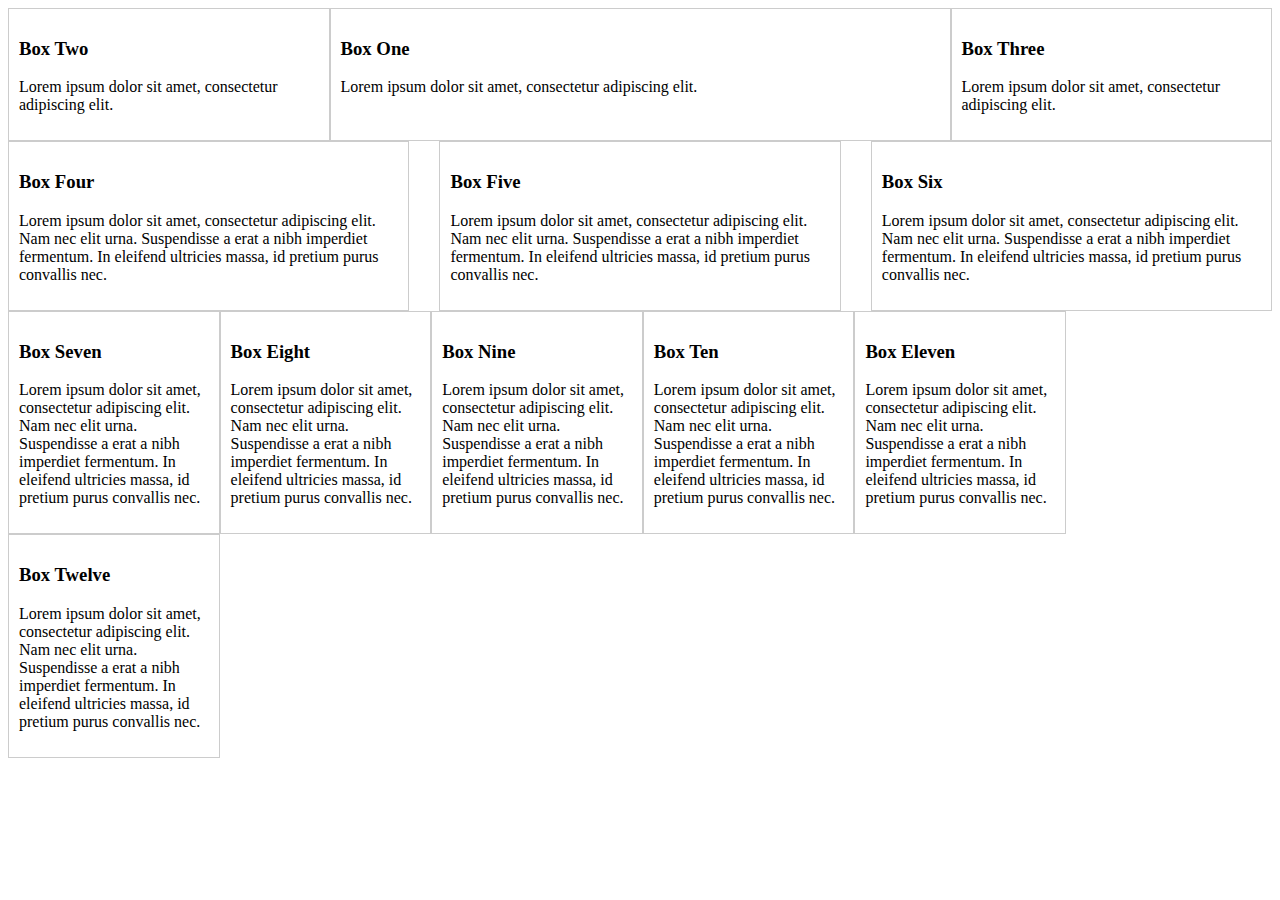
<file: index.html>
<!DOCTYPE html>
<html lang="en">
<head>
    <meta charset="UTF-8">
    <meta name="viewport" content="width=device-width, initial-scale=1.0">
    <meta http-equiv="X-UA-Compatible" content="ie=edge">
    <title>Document</title>
    <link rel="stylesheet" href="styleflex.css">
</head>
<body>
    <div class="container-1">
        <div class="box-1">
          <h3>Box One</h3>
          <p>Lorem ipsum dolor sit amet, consectetur adipiscing elit.</p>
        </div>
        <div class="box-2">
          <h3>Box Two</h3>
          <p>Lorem ipsum dolor sit amet, consectetur adipiscing elit.</p>
        </div>
        <div class="box-3">
          <h3>Box Three</h3>
          <p>Lorem ipsum dolor sit amet, consectetur adipiscing elit.</p>
        </div>
      </div>
     
      <div class="container-2">
        <div class="container-2-box">
          <h3>Box Four</h3>
          <p>Lorem ipsum dolor sit amet, consectetur adipiscing elit. Nam nec elit urna. Suspendisse a erat a nibh imperdiet fermentum. In eleifend ultricies massa, id pretium purus convallis nec. </p>
        </div>
        <div class="container-2-box">
          <h3>Box Five</h3>
          <p>Lorem ipsum dolor sit amet, consectetur adipiscing elit. Nam nec elit urna. Suspendisse a erat a nibh imperdiet fermentum. In eleifend ultricies massa, id pretium purus convallis nec. </p>
        </div>
        <div class="container-2-box">
          <h3>Box Six</h3>
          <p>Lorem ipsum dolor sit amet, consectetur adipiscing elit. Nam nec elit urna. Suspendisse a erat a nibh imperdiet fermentum. In eleifend ultricies massa, id pretium purus convallis nec. </p>
        </div>
      </div>

      <div class="container-3">
        <div class="container-3-box">
          <h3>Box Seven</h3>
          <p>Lorem ipsum dolor sit amet, consectetur adipiscing elit. Nam nec elit urna. Suspendisse a erat a nibh imperdiet fermentum. In eleifend ultricies massa, id pretium purus convallis nec. </p>
        </div>
        <div class="container-3-box">
          <h3>Box Eight</h3>
          <p>Lorem ipsum dolor sit amet, consectetur adipiscing elit. Nam nec elit urna. Suspendisse a erat a nibh imperdiet fermentum. In eleifend ultricies massa, id pretium purus convallis nec. </p>
        </div>
        <div class="container-3-box">
          <h3>Box Nine</h3>
          <p>Lorem ipsum dolor sit amet, consectetur adipiscing elit. Nam nec elit urna. Suspendisse a erat a nibh imperdiet fermentum. In eleifend ultricies massa, id pretium purus convallis nec. </p>
        </div>
        <div class="container-3-box">
          <h3>Box Ten</h3>
          <p>Lorem ipsum dolor sit amet, consectetur adipiscing elit. Nam nec elit urna. Suspendisse a erat a nibh imperdiet fermentum. In eleifend ultricies massa, id pretium purus convallis nec. </p>
        </div>
        <div class="container-3-box">
          <h3>Box Eleven</h3>
          <p>Lorem ipsum dolor sit amet, consectetur adipiscing elit. Nam nec elit urna. Suspendisse a erat a nibh imperdiet fermentum. In eleifend ultricies massa, id pretium purus convallis nec. </p>
        </div>
        <div class="container-3-box">
          <h3>Box Twelve</h3>
          <p>Lorem ipsum dolor sit amet, consectetur adipiscing elit. Nam nec elit urna. Suspendisse a erat a nibh imperdiet fermentum. In eleifend ultricies massa, id pretium purus convallis nec. </p>
        </div>
      </div>
</body>
</html>
</file>
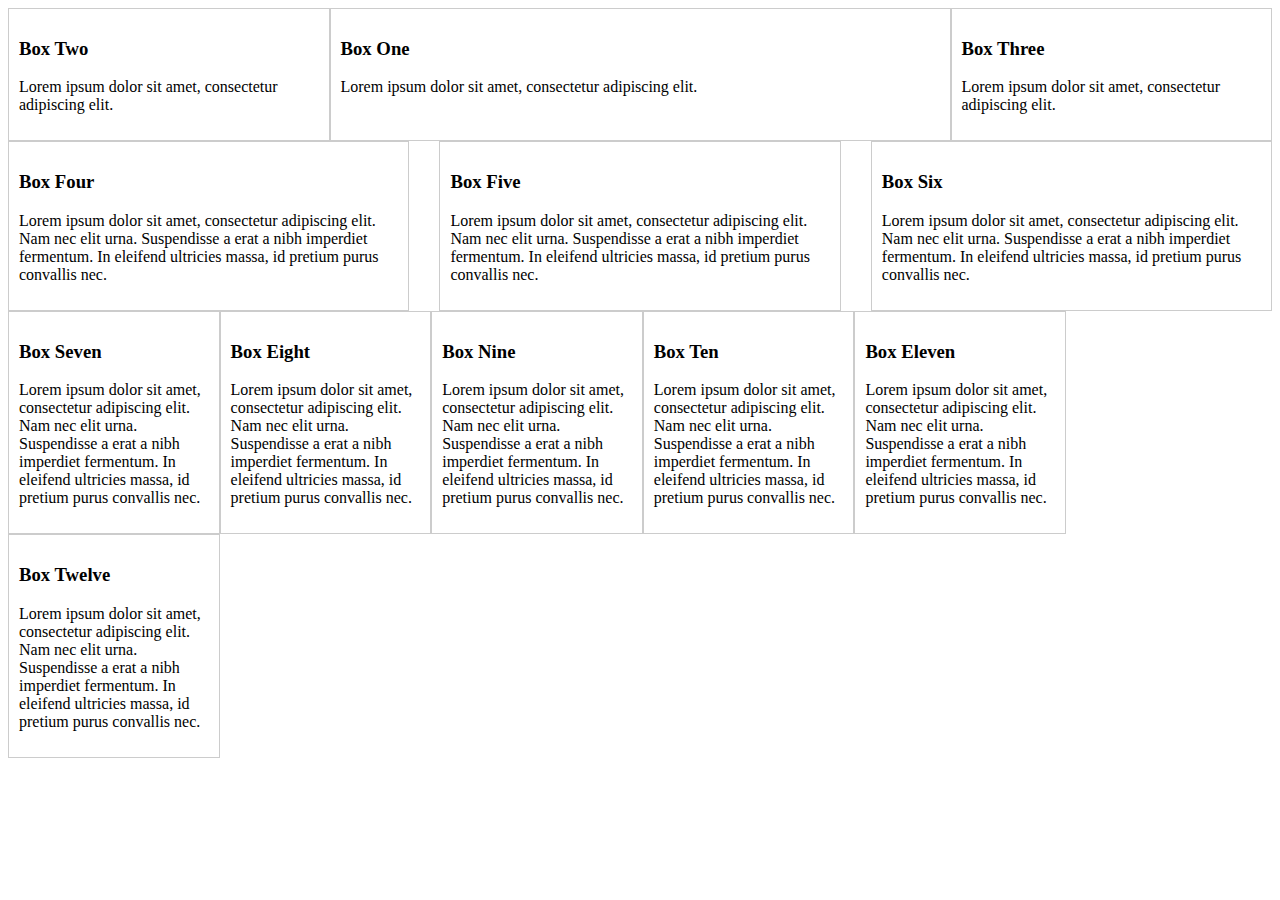
<file: indexflex.html>
<!DOCTYPE html>
<html lang="en">
<head>
    <meta charset="UTF-8">
    <meta name="viewport" content="width=device-width, initial-scale=1.0">
    <meta http-equiv="X-UA-Compatible" content="ie=edge">
    <title>Document</title>
    <link rel="stylesheet" href="styleflex.css">
</head>
<body>
    <div class="container-1">
        <div class="box-1">
          <h3>Box One</h3>
          <p>Lorem ipsum dolor sit amet, consectetur adipiscing elit.</p>
        </div>
        <div class="box-2">
          <h3>Box Two</h3>
          <p>Lorem ipsum dolor sit amet, consectetur adipiscing elit.</p>
        </div>
        <div class="box-3">
          <h3>Box Three</h3>
          <p>Lorem ipsum dolor sit amet, consectetur adipiscing elit.</p>
        </div>
      </div>
     
      <div class="container-2">
        <div class="container-2-box">
          <h3>Box Four</h3>
          <p>Lorem ipsum dolor sit amet, consectetur adipiscing elit. Nam nec elit urna. Suspendisse a erat a nibh imperdiet fermentum. In eleifend ultricies massa, id pretium purus convallis nec. </p>
        </div>
        <div class="container-2-box">
          <h3>Box Five</h3>
          <p>Lorem ipsum dolor sit amet, consectetur adipiscing elit. Nam nec elit urna. Suspendisse a erat a nibh imperdiet fermentum. In eleifend ultricies massa, id pretium purus convallis nec. </p>
        </div>
        <div class="container-2-box">
          <h3>Box Six</h3>
          <p>Lorem ipsum dolor sit amet, consectetur adipiscing elit. Nam nec elit urna. Suspendisse a erat a nibh imperdiet fermentum. In eleifend ultricies massa, id pretium purus convallis nec. </p>
        </div>
      </div>

      <div class="container-3">
        <div class="container-3-box">
          <h3>Box Seven</h3>
          <p>Lorem ipsum dolor sit amet, consectetur adipiscing elit. Nam nec elit urna. Suspendisse a erat a nibh imperdiet fermentum. In eleifend ultricies massa, id pretium purus convallis nec. </p>
        </div>
        <div class="container-3-box">
          <h3>Box Eight</h3>
          <p>Lorem ipsum dolor sit amet, consectetur adipiscing elit. Nam nec elit urna. Suspendisse a erat a nibh imperdiet fermentum. In eleifend ultricies massa, id pretium purus convallis nec. </p>
        </div>
        <div class="container-3-box">
          <h3>Box Nine</h3>
          <p>Lorem ipsum dolor sit amet, consectetur adipiscing elit. Nam nec elit urna. Suspendisse a erat a nibh imperdiet fermentum. In eleifend ultricies massa, id pretium purus convallis nec. </p>
        </div>
        <div class="container-3-box">
          <h3>Box Ten</h3>
          <p>Lorem ipsum dolor sit amet, consectetur adipiscing elit. Nam nec elit urna. Suspendisse a erat a nibh imperdiet fermentum. In eleifend ultricies massa, id pretium purus convallis nec. </p>
        </div>
        <div class="container-3-box">
          <h3>Box Eleven</h3>
          <p>Lorem ipsum dolor sit amet, consectetur adipiscing elit. Nam nec elit urna. Suspendisse a erat a nibh imperdiet fermentum. In eleifend ultricies massa, id pretium purus convallis nec. </p>
        </div>
        <div class="container-3-box">
          <h3>Box Twelve</h3>
          <p>Lorem ipsum dolor sit amet, consectetur adipiscing elit. Nam nec elit urna. Suspendisse a erat a nibh imperdiet fermentum. In eleifend ultricies massa, id pretium purus convallis nec. </p>
        </div>
      </div>
</body>
</html>
</file>
<file: styleflex.css>
@media (min-width:768px) {
    .container-1 {
        display: flex;
        
    }
    .container-2 {
        display: flex;
        justify-content: space-between;
      }

}

.container-3 {
    display: flex;
    flex-wrap: wrap;
  }

.container-1 div, .container-2 div, .container-3 div  {
    border:1px #ccc solid;
    padding:10px;
    
  }


  .box-1{
    flex:2;
    order:2;
    
  }
  
  .box-2{
    flex:1;
    order:1;
    
  }
  
  .box-3{
    flex:1;
    order:3;
  }

  .container-2-box {
      flex-basis: 30%;

  }

  .container-3-box {
    flex-basis: 15%;

}
</file>
